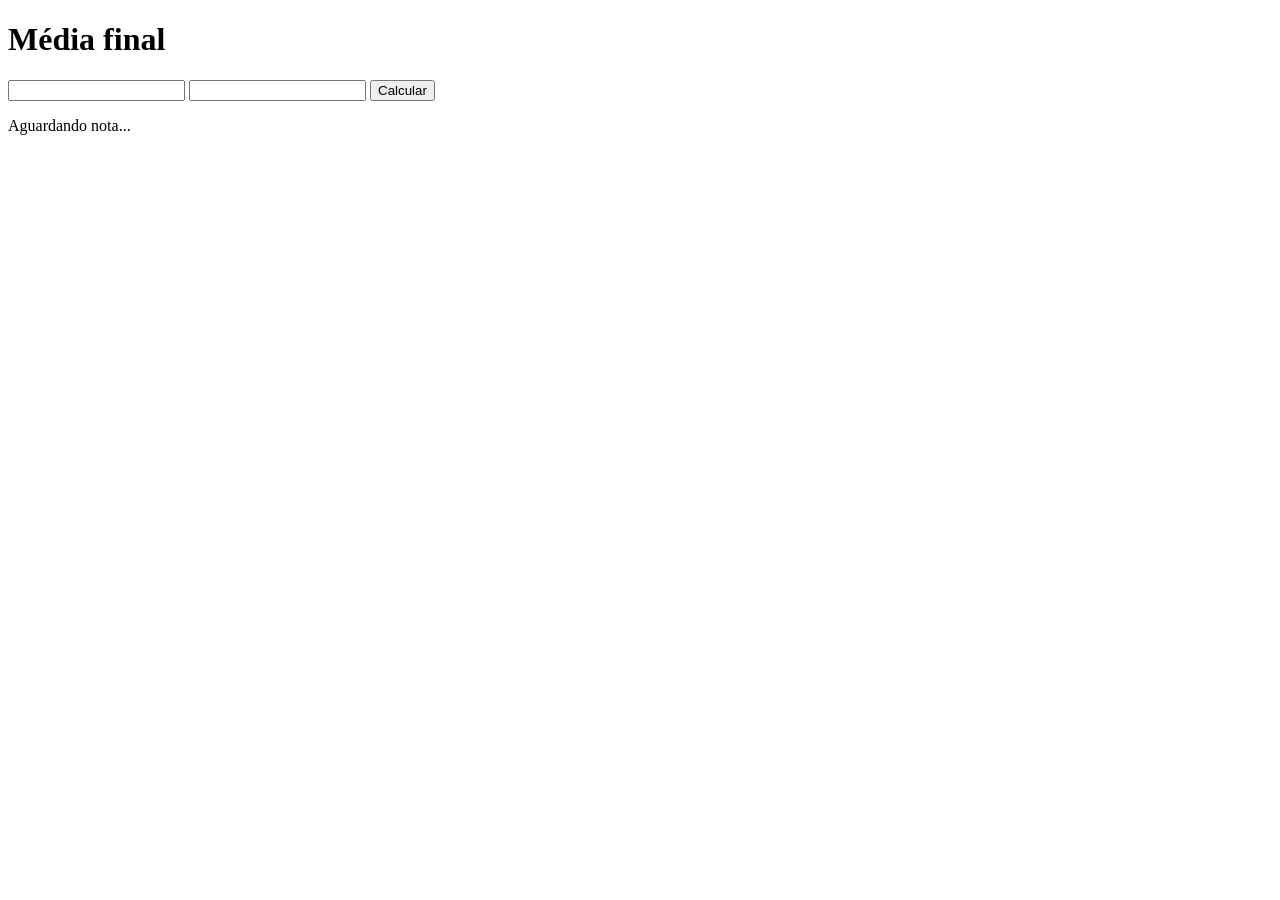
<file: aula 02/calculadora/index.html>
<!DOCTYPE html>
<html lang="pt-BR">
<head>
    <meta charset="UTF-8">
    <meta name="viewport" content="width=device-width, initial-scale=1.0">
    <title>Calculadora de media (2 notas)</title>
    <link rel="stylesheet" href="style.css"><link>
</head>
<body>
    <h1>Média final</h1>
    <input id="n1"type="number">
    <input id="n2"type="number">
    <button id="calc">Calcular</button>
    <p id="saida">Aguardando nota...</p>
    <script src="script.js"></script>
<body>
    
</html>
</file>
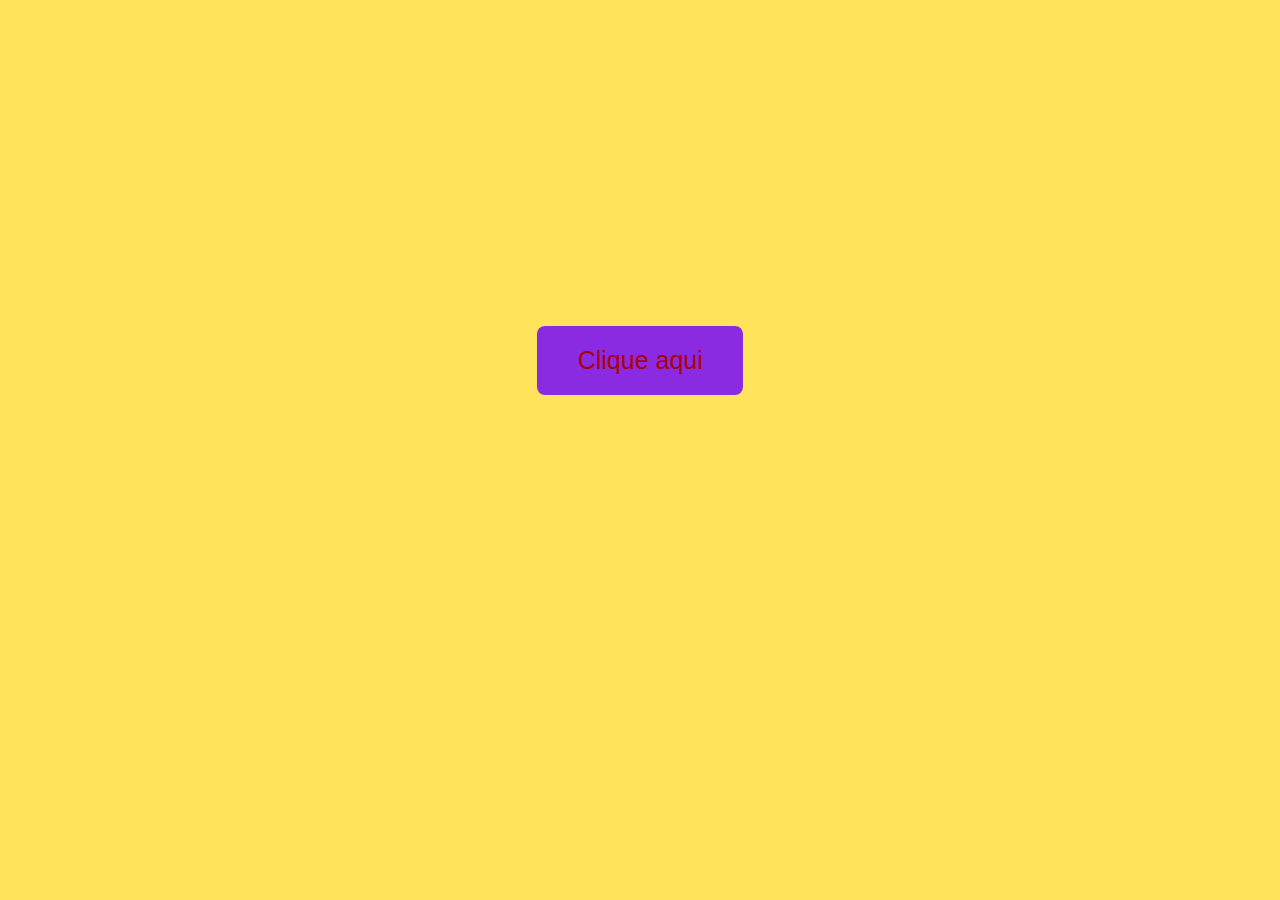
<file: aula 02/contador/index.html>
<!DOCTYPE html>
<html lang="pt-BR">
<head>
    <meta charset="UTF-8">
    <meta name="viewport" content="width=device-width, initial-scale=1.0">
    <title>Contador</title>
    <link rel="stylesheet" href="style.css"><link>
</head>
<body>
    <button id="contador">Clique aqui</button>
    <script src="script.js"></script>
</body>
</html>
</file>
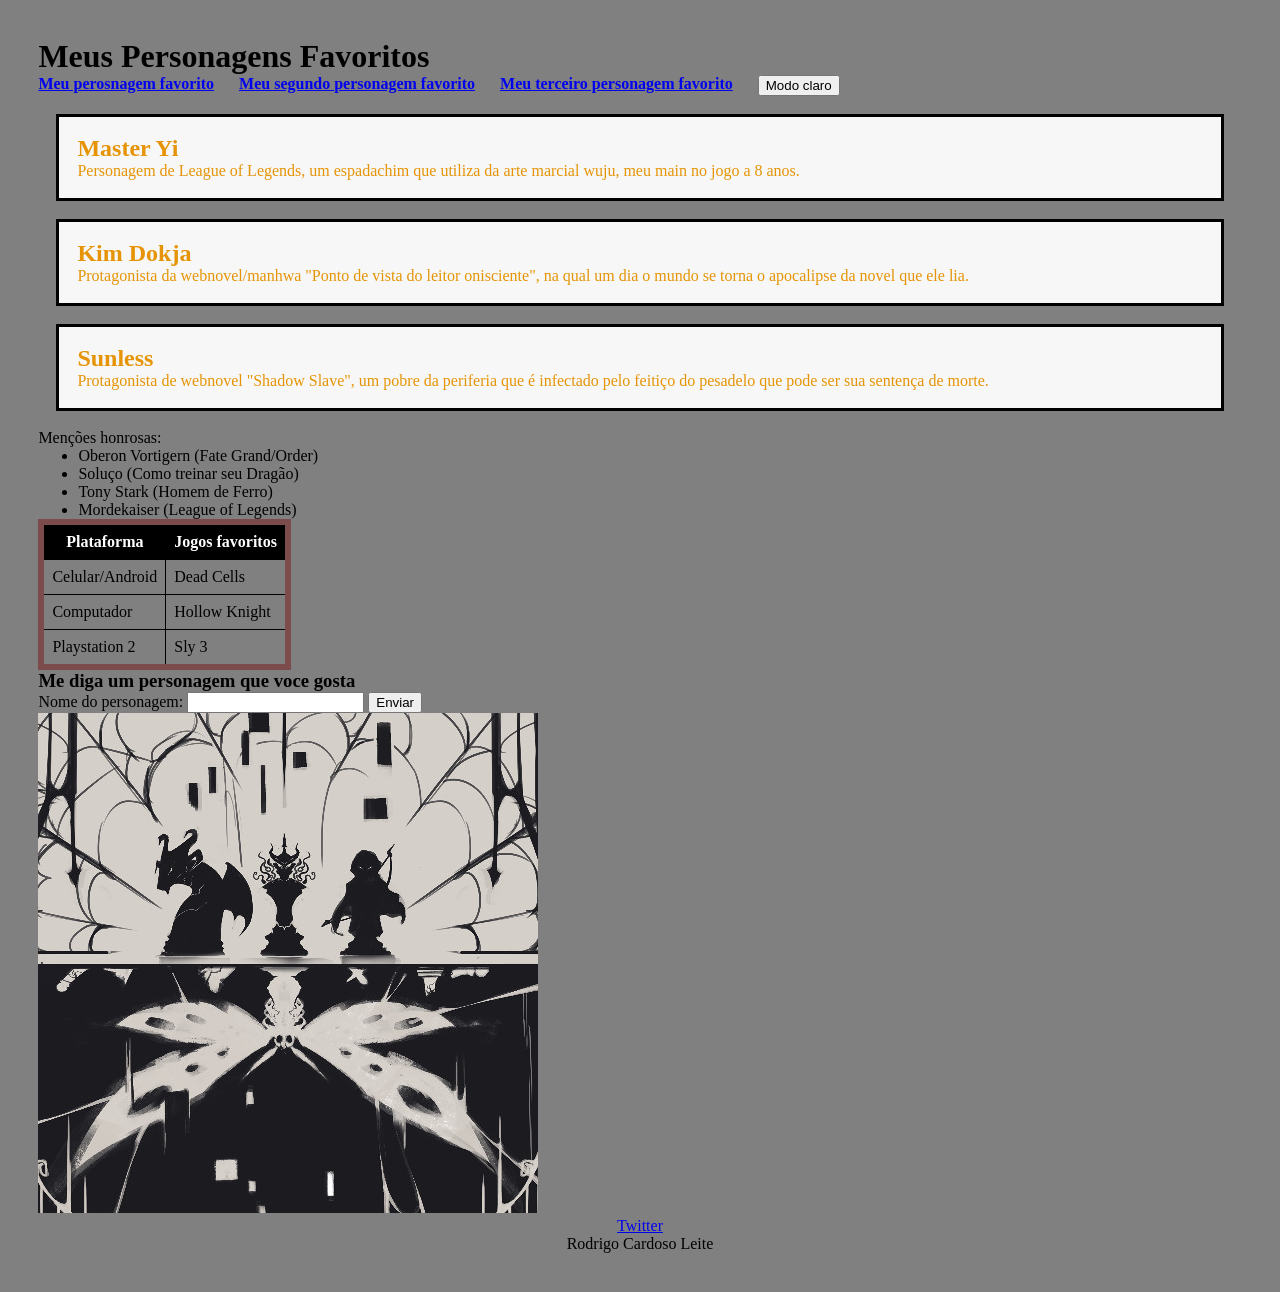
<file: aula 02/site livre/index.html>
<!DOCTYPE html>
<html lang="pt-BR">
<head>
    <meta charset="UTF-8">
    <meta name="viewport" content="width=device-width, initial-scale=1.0">
    <link rel="stylesheet" href="Style.css">
    <title>Pratica</title>
</head>
<body>
    <header>
        <h1>Meus Personagens Favoritos</h1>
        <nav class="tier">
            <a href="#primeiro">Meu perosnagem favorito</a>
            <a href="#segundo">Meu segundo personagem favorito</a>
            <a href="#terceiro">Meu terceiro personagem favorito</a>
            <button id="botaoClaro">Modo claro</button>
        </nav>
        </header>

        <main>
           <section id="primeiro">
                 <h2>Master Yi</h2>
                 <p>Personagem de League of Legends, um espadachim que utiliza da arte marcial wuju, meu main no jogo a 8 anos.</p>
           </section>
                
           <section id="segundo">
                <h2>Kim Dokja</h2>
                <p>Protagonista da webnovel/manhwa "Ponto de vista do leitor onisciente", na qual um dia o mundo se torna o apocalipse da novel que ele lia.</p>
           </section>

            <section id="terceiro">
                <h2>Sunless</h2>
                <p>Protagonista de webnovel "Shadow Slave", um pobre da periferia que é infectado pelo feitiço do pesadelo que pode ser sua sentença de morte.</p>
            </section>

           
           <p>Menções honrosas:</p>
           <ul>
                <li>Oberon Vortigern (Fate Grand/Order) </li>
                <li>Soluço (Como treinar seu Dragão)</li>
                <li>Tony Stark (Homem de Ferro)</li>
                <li>Mordekaiser (League of Legends)</li>
           </ul>

           <table border="1">
                 <th>Plataforma</th>
                 <th>Jogos favoritos</th>
                <tr>
                    <td>Celular/Android</td>
                    <td>Dead Cells</td>
                </tr>
                <tr>
                    <td>Computador</td>
                    <td>Hollow Knight</td>
                </tr>
                <tr>
                    <td>Playstation 2</td>
                    <td>Sly 3</td>
                </tr>
            </table>

            <h3>Me diga um personagem que voce gosta</h3>
            <form action="/enviar-dados" method="POST">
                <label for="nome">Nome do personagem:</label>
                <input type="text" id="perosnagem" name="nome" required>
                <button type="submit">Enviar</button>
            </form>

            <img src="img.jpg" alt="Jogo da morte, Shadow Slave vol 9">
        </main>

        <footer>
            <a href="https://x.com/elcavo20" target="_blank">Twitter</a>
            <p>Rodrigo Cardoso Leite</p>
        </footer>
        <script src="script.js"></script>
</body>
</html>
</file>
<file: aula 02/calculadora/style.css>
body {
font-family:'Times New Roman', Times, serif;
}

.aprovado {
color: green;
font-weight: bold;
}

.reprovado {
color: red;
font-weight: bold;
}
</file>
<file: aula 02/contador/style.css>
body {
    display: flex;
    justify-content: center;
    align-items: center;
    height: 80vh;
    margin: 0;
    background-color: #fee35b;
}

#contador {
    background: blueviolet;
    color: rgb(171, 1, 1);
    padding: 20px 40px;
    border: none;
    border-radius: 8px;
    font-size: 25px;
}
</file>
<file: aula 02/site livre/Style.css>
* {
    box-sizing: border-box;
    margin: 0;
}

body{
    font-family: 'Times New Roman', Times, serif;
    background-color: gray;
    padding: 3%;
}

nav {
    display: flex; gap: 25px;
}

.tier{
font-weight: bolder;
}

section {
    background-color: rgb(246, 247, 246);
    padding: 18px;
    border: 3px solid rgb(0, 0, 0);
    margin: 18px;
}

#primeiro{
color: rgb(230, 148, 6);
}

#segundo{
color: rgb(230, 148, 6);
}

#terceiro{
color: rgb(230, 148, 6);
}

table {
    border: 6px solid rgb(124, 76, 76);
    border-collapse: collapse;
}

th,
td {
    border: 1px solid black;
    padding: 8px;
}

th {
    background-color: black;
    color: white;
}

footer{
    text-align: center;
}

a:hover{
    color: crimson;
}

.claro{
    background-color: white;
    color: rgb(0, 0, 0);
}
</file>
